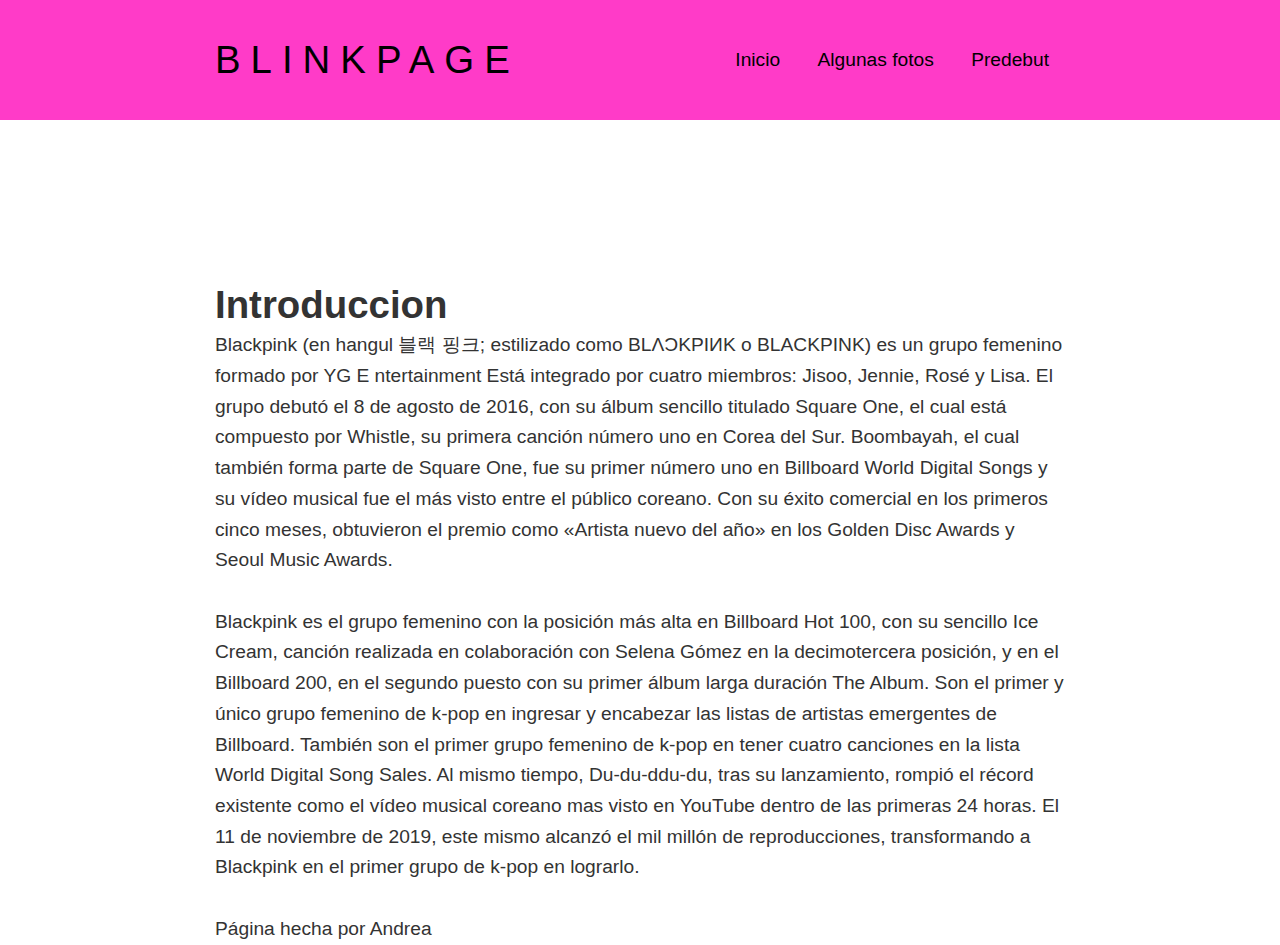
<file: pagina.blackpink/index.html>
<!DOCTYPE html>
<html>
<head>
	<meta charset="utf-8">
	<meta name="author" content="Andrea"\>
	<meta name="description" content="pagina de blackpink">
	<link rel="stylesheet" type="text/css" href="./eestilos.css" media="all"/>
	<link rel="preconnect" href="https://fonts.gstatic.com"> 
	<link href="https://fonts.googleapis.com/css2?family=Antonio:wght@200&display=swap" rel="stylesheet">
	<title>BLINKPAGE</title>
</head>
<body> 
	<header class="header"> 
		<div class="container logo-nav-container">
			<a href="" class="logo">BLINKPAGE</a>
			<nav class="navigation"> 
				<ul>
					<li><a href="index.html">Inicio</a></li>
					<li><a href="galeria.html">Algunas fotos</a></li>
					<li><a href="predebut.html">Predebut</a></li>
				</ul>
			</nav>
		</div>
	</header>
	<main class="main">
		<div class="container">
		<h1>Introduccion</h1>
		<p> Blackpink (en hangul 블랙 핑크; estilizado como BLΛƆKPIИK o BLACKPINK) es un grupo femenino formado por YG E ntertainment Está integrado por cuatro miembros: Jisoo, Jennie, Rosé y Lisa. El grupo debutó el 8 de agosto de 2016, con su álbum sencillo titulado Square One, el cual está compuesto por  Whistle, su primera canción número uno en Corea del Sur. Boombayah, el cual también forma parte de Square One, fue su primer número uno en Billboard World Digital Songs y su vídeo musical fue el más visto entre el público coreano. Con su éxito comercial en los primeros cinco meses, obtuvieron el premio como «Artista nuevo del año» en los Golden Disc Awards y Seoul Music Awards.</p>
		<p>Blackpink es el grupo femenino con la posición más alta en Billboard Hot 100, con su sencillo Ice Cream, canción realizada en colaboración con Selena Gómez en la decimotercera posición, y en el Billboard 200, en el segundo puesto con su primer álbum larga duración The Album. Son el primer y único grupo femenino de k-pop en ingresar y encabezar las listas de artistas emergentes de Billboard. También son el primer grupo femenino de k-pop en tener cuatro canciones en la lista World Digital Song Sales. Al mismo tiempo, Du-du-ddu-du, tras su lanzamiento, rompió el récord existente como el vídeo musical coreano mas visto en YouTube dentro de las primeras 24 horas. El 11 de noviembre de 2019, este mismo alcanzó el mil millón de reproducciones, transformando a Blackpink en el primer grupo de k-pop en lograrlo.</p>
		</div>
	</main>
	<footer class="footer">
		<div class="container">
		Página hecha por Andrea
		</div>
	</footer>
</body>
</html>
</file>
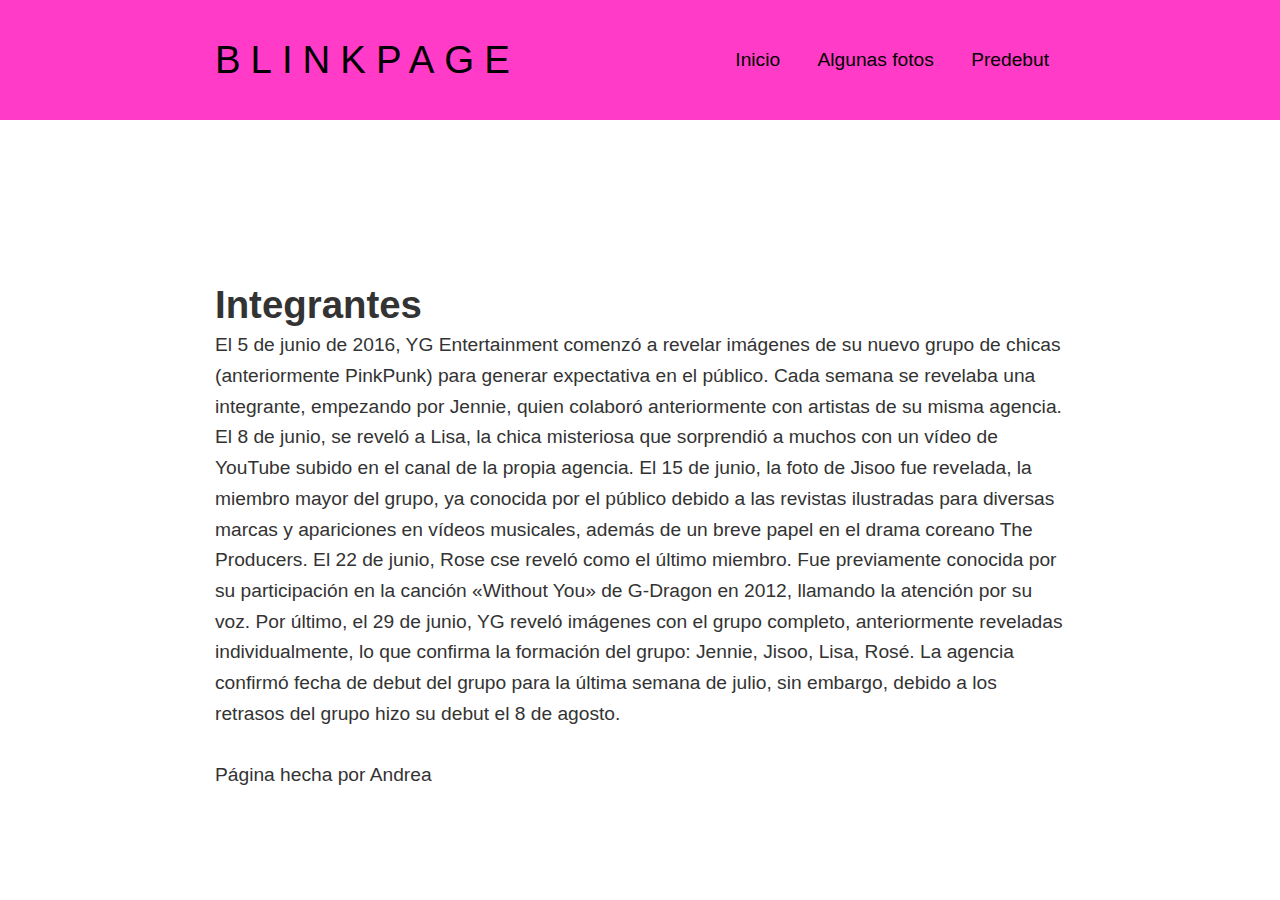
<file: pagina.blackpink/predebut.html>
<!DOCTYPE html>
<html>
<head>
	<meta charset="utf-8">
	<meta name="author" content="Andrea"\>
	<meta name="description" content="pagina de blackpink">
	<link rel="stylesheet" type="text/css" href="./eestilos.css" media="all"/>
	<link rel="preconnect" href="https://fonts.gstatic.com"> 
	<link href="https://fonts.googleapis.com/css2?family=Antonio:wght@200&display=swap" rel="stylesheet">
	<title>BLINKPAGE</title>
</head>
<body> 
	<header class="header"> 
		<div class="container logo-nav-container">
			<a href="" class="logo">BLINKPAGE</a>
			<nav class="navigation"> 
				<ul>
					<li><a href="inicio.html">Inicio</a></li>
					<li><a href="galeria-de-imagenes.html">Algunas fotos</a></li>
					<li><a href="predebut.html">Predebut</a></li>
				</ul>
			</nav>
		</div>
	</header>
	<main class="main">
		<div class="container">
		<h1>Integrantes</h1>
		<p>El 5 de junio de 2016, YG Entertainment comenzó a revelar imágenes de su nuevo grupo de chicas (anteriormente PinkPunk) para generar expectativa en el público.
Cada semana se revelaba una integrante, empezando por Jennie, quien colaboró anteriormente con artistas de su misma agencia. El 8 de junio, se reveló a Lisa, la chica misteriosa que sorprendió a muchos con un vídeo de YouTube subido en el canal de la propia agencia. El 15 de junio, la foto de Jisoo fue revelada, la miembro mayor del grupo, ya conocida por el público debido a las revistas ilustradas para diversas marcas y apariciones en vídeos musicales, además de un breve papel en el drama coreano The Producers. El 22 de junio, Rose cse reveló como el último miembro. Fue previamente conocida por su participación en la canción «Without You» de G-Dragon en 2012, llamando la atención por su voz. Por último, el 29 de junio, YG reveló imágenes con el grupo completo, anteriormente reveladas individualmente, lo que confirma la formación del grupo: Jennie, Jisoo, Lisa, Rosé.
La agencia confirmó fecha de debut del grupo para la última semana de julio, sin embargo, debido a los retrasos del grupo hizo su debut el 8 de agosto.</p>
		</div>
	</main>
	<footer class="footer">
		<div class="container">
		Página hecha por Andrea
		</div>
	</footer>
</body>
</html>
</file>
<file: pagina.blackpink/eestilos.css>
*{margin: 0;
	padding: 0;
	-webkit-box-sizing: border-box;
	-moz-box-sizing: border-box;
	box-sizing: border-box;
}
body {
	font-family: 'Raleway', sans-serif; /* Tipo de letra*/
	color:#333; /* Color del texto*/
	font-size: 1.2rem; /* Tamaño de texto*/
	line-height: 1.6em; /* Interlineado del texto*/
	margin: 0; 

}
h1{
	line-height: 1.3em; 
	font-style: 2rem; 
	color: #333;
}
p{
	margin-bottom: 1.6em; /* Margen inferior*/
}

.container{
	width: 85%;
	max-width: 850px; 
	margin: 0 auto; 
}

.header{
	background:#F54AF4; 
	color: white;
	padding: 0.8rem 0;
}

.header a {
	color:black; 
	text-decoration: none; 
	padding: 2rem 0; 
}

.logo-nav-container{
	display: flex; 
	justify-content: space-between; 
	align-items: center;
	flex-wrap: wrap;
}

.logo{
	letter-spacing: 10px;
	font-size: 2em;
}


.navigation	ul{
	margin: 0;
	padding: 0;
	list-style: none; 
	color: black;
}


	.navigation	ul li {
		display: inline-block;

	}

		.navigation	ul li a {
			display: block; 
			padding: 0.5rem 1rem; 
			transition: all 0.4s linear;
			border-radius: 5px;/
		}

		.navigation	ul li a:hover{
			background: #F53FF0;
		}

.main{
	margin-top: 10rem;
}
/*Estilos de la galeria*/
.galeria {
	width: 90%;
	margin: auto;
	list-style: none;
	padding: 20px;
	box-sizing: border-box;
	display: flex;
	flex-wrap: wrap;
	justify-content: space-around;
}
.galeria li {
	margin: 5px;
}
.galeria img {
	width: 150px;
	height: 100px;
}
/*Estilos del modal*/
.modal {
	display: none;
}
.modal:target {
	display: block;
	position: fixed;
	background: rgba(0,0,0,0.5);
	top: 0;
	left: 0;
	width: 100%;
	height: 100%;
}
.modal h3 {
	color: black;
	font-size: 30px;
	text-align: center;
	margin: 15px 0;
}
.imagen {
	width: 100%;
	height: 50%;
	display: flex;
	justify-content: center;
	align-items: center;
}
.imagen a {
	color: #fff;
	font-size: 40px;
	text-decoration: none;
	margin: 0 10px;
}
.imagen a: nth-child (2) {
	margin: 0;
	height: 100%;
	flex-shrink: 2;
}
.imagen img {
	width: 400px;
	height: 80%;
	max-width: 80%;
	border: 7px solid #fff;
	box-sizing: border-box;
}
.cerrar {
	display: block;
	background: #fff;
	width: 25px;
	height: 25px;
	margin: 15px auto;
	text-align: center;
	text-decoration: none;
	font-size: 25px;
	color: #000;
	padding: 5px;
	border-radius: 50%;
	line-height: 25px;
}
/*Estilos de predebut*/
body {
	font-family: 'Raleway', sans-serif; /* Tipo de letra*/
	color:#333; /* Color del texto*/
	font-size: 1.2rem; /* Tamaño de texto*/
	line-height: 1.6em; /* Interlineado del texto*/
	margin: 0; 

}
h1{
	line-height: 1.3em; 
	font-style: 2rem; 
}
p{
	margin-bottom: 1.6em; /* Margen inferior*/
}

.container{
	width: 85%;
	max-width: 850px; 
	margin: 0 auto; 
}

.header{
	background: #FF3BC8; 
	color: white;
	padding: 0.8rem 0;
}
</file>
